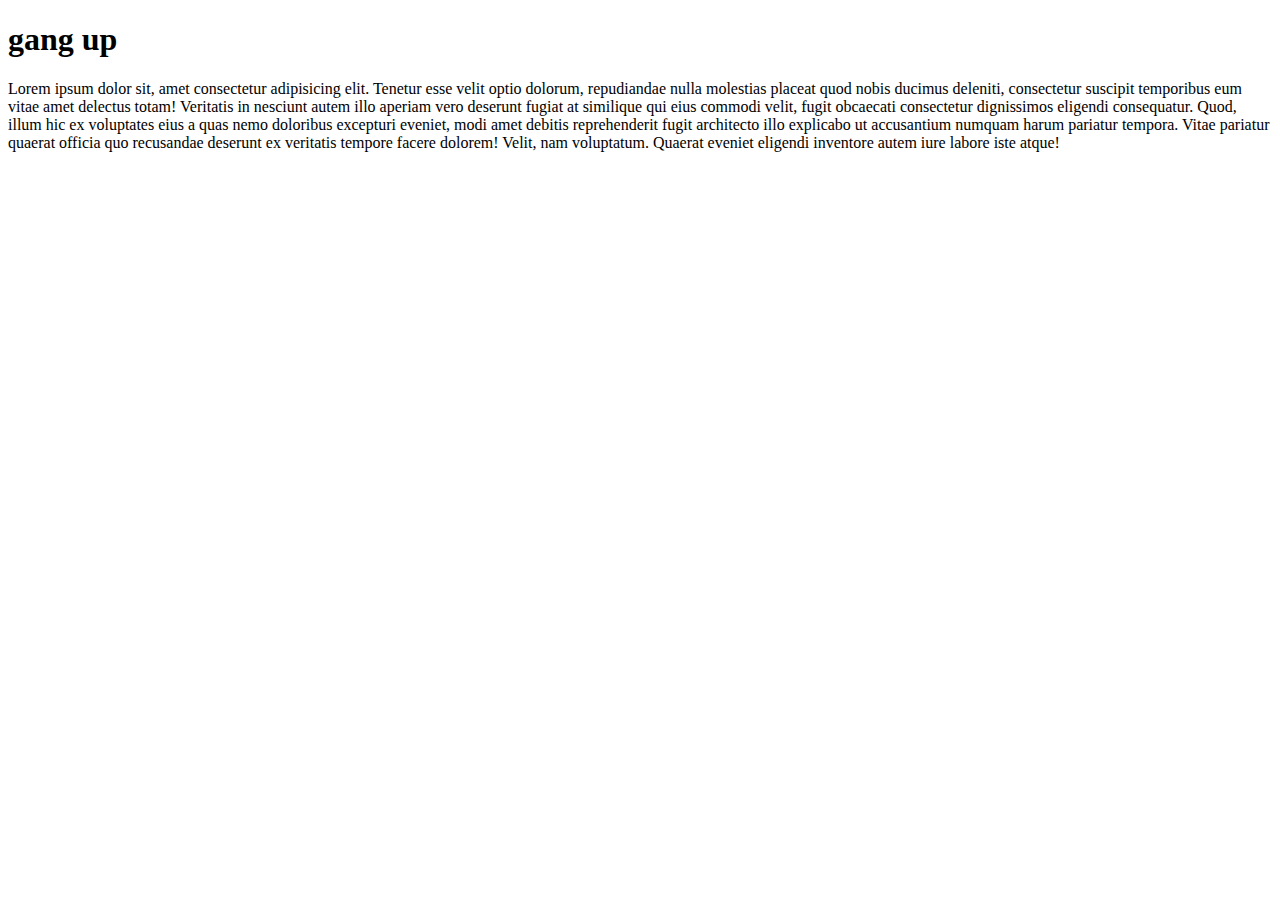
<file: index.html>
<!DOCTYPE html>
<html lang="en">
<head>
    <meta charset="UTF-8">
    <meta name="viewport" content="width=device-width, initial-scale=1.0">
    <title>Document</title>
    <link ref="stylesheet" href="ind.css">
</head>
<body>
    <h1>gang up</h1>
    <p>
        Lorem ipsum dolor sit, amet consectetur adipisicing elit. Tenetur esse velit optio dolorum, repudiandae nulla molestias placeat quod nobis ducimus deleniti, consectetur suscipit temporibus eum vitae amet delectus totam! Veritatis in nesciunt autem illo aperiam vero deserunt fugiat at similique qui eius commodi velit, fugit obcaecati consectetur dignissimos eligendi consequatur. Quod, illum hic ex voluptates eius a quas nemo doloribus excepturi eveniet, modi amet debitis reprehenderit fugit architecto illo explicabo ut accusantium numquam harum pariatur tempora. Vitae pariatur quaerat officia quo recusandae deserunt ex veritatis tempore facere dolorem! Velit, nam voluptatum.
         Quaerat eveniet eligendi inventore autem iure labore iste atque!
    </p>
    
</body>
</html>
</file>
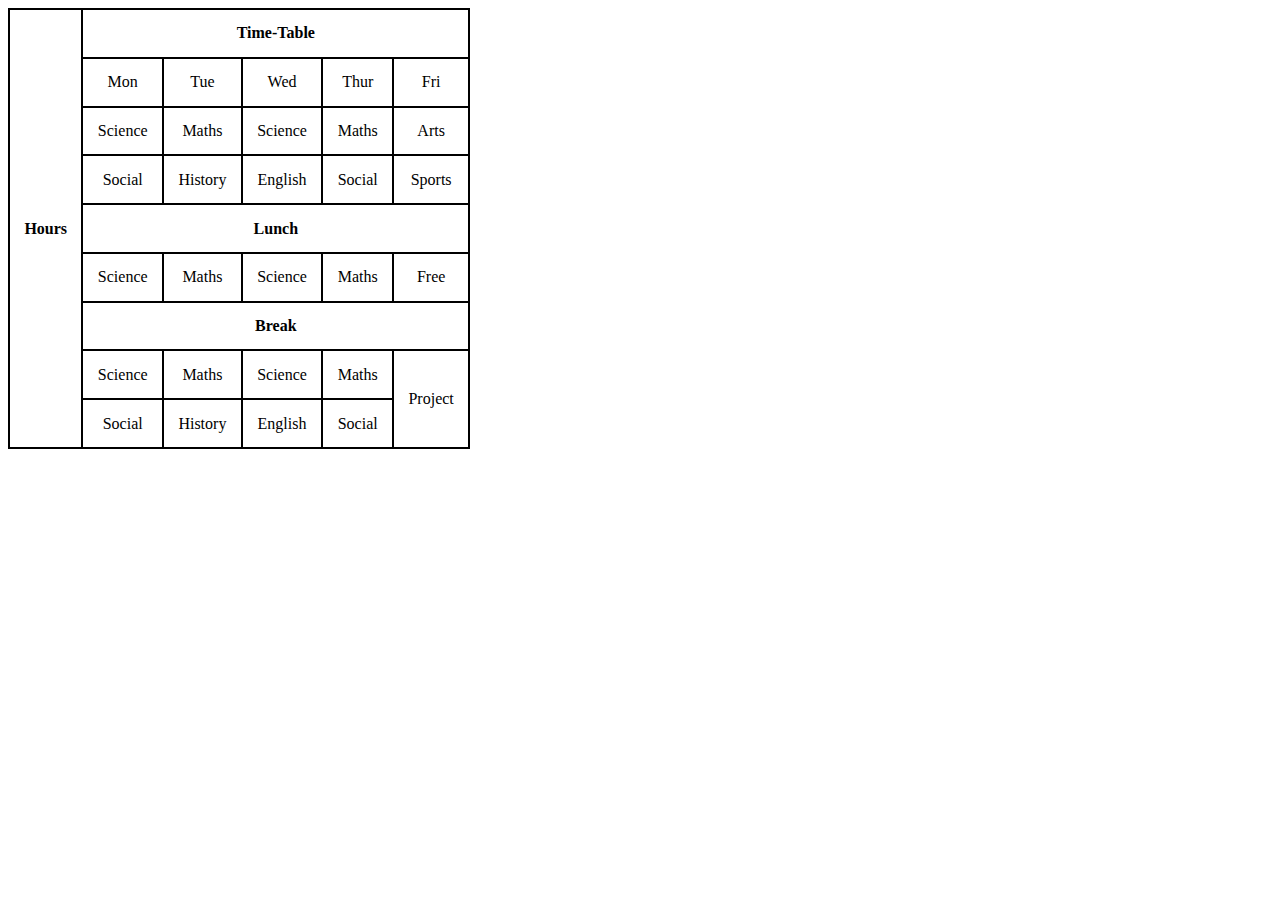
<file: timetable.html>
<!DOCTYPE html>
<html lang="en">
<head>
    <meta charset="UTF-8">
    <meta name="viewport" content="width=device-width, initial-scale=1.0">
    <title>Document</title>
    <style>
        table,
        td,
        th{
            border: 2px solid black;
            border-collapse: collapse;
            padding: 0.9pc;
        }
        td{
            width: 15px;
            height: 10px;
            text-align: center;
        }
    </style>
</head>
<body>
    <table>
        <tr>
            <th rowspan="9">Hours</th>
            <th colspan="7"> Time-Table </th>
            
        </tr>
            <td>Mon</td>
            <td>Tue</td>
            <td>Wed</td>
            <td>Thur</td>
            <td>Fri</td>            
        <tr>
            <td>Science</td>
            <td>Maths</td>
            <td>Science</td>
            <td>Maths</td>
            <td>Arts</td>
        </tr>    
        <tr>
            <td>Social</td>
            <td>History</td>
            <td>English</td>
            <td>Social</td>
            <td>Sports</td>
        </tr>
        <tr>
            <th colspan="6">Lunch</th>
        </tr>
        <tr>
            <td>Science</td>
            <td>Maths</td>
            <td>Science</td>
            <td>Maths</td>
            <td>Free</td>
        </tr>
        <tr>
            <th colspan="6">Break</th>
        </tr>
        <tr>
            <td>Science</td>
            <td>Maths</td>
            <td>Science</td>
            <td>Maths</td>
            <td rowspan="2">Project</td>
        </tr>    
        <tr>
            <td>Social</td>
            <td>History</td>
            <td>English</td>
            <td>Social</td>
        </tr>
    </table>
</body>
</html>
</file>
<file: ind.css>
h1{
    background: linear-gradient(blue, green);
}
p{
    color: chartreuse;
}
</file>
